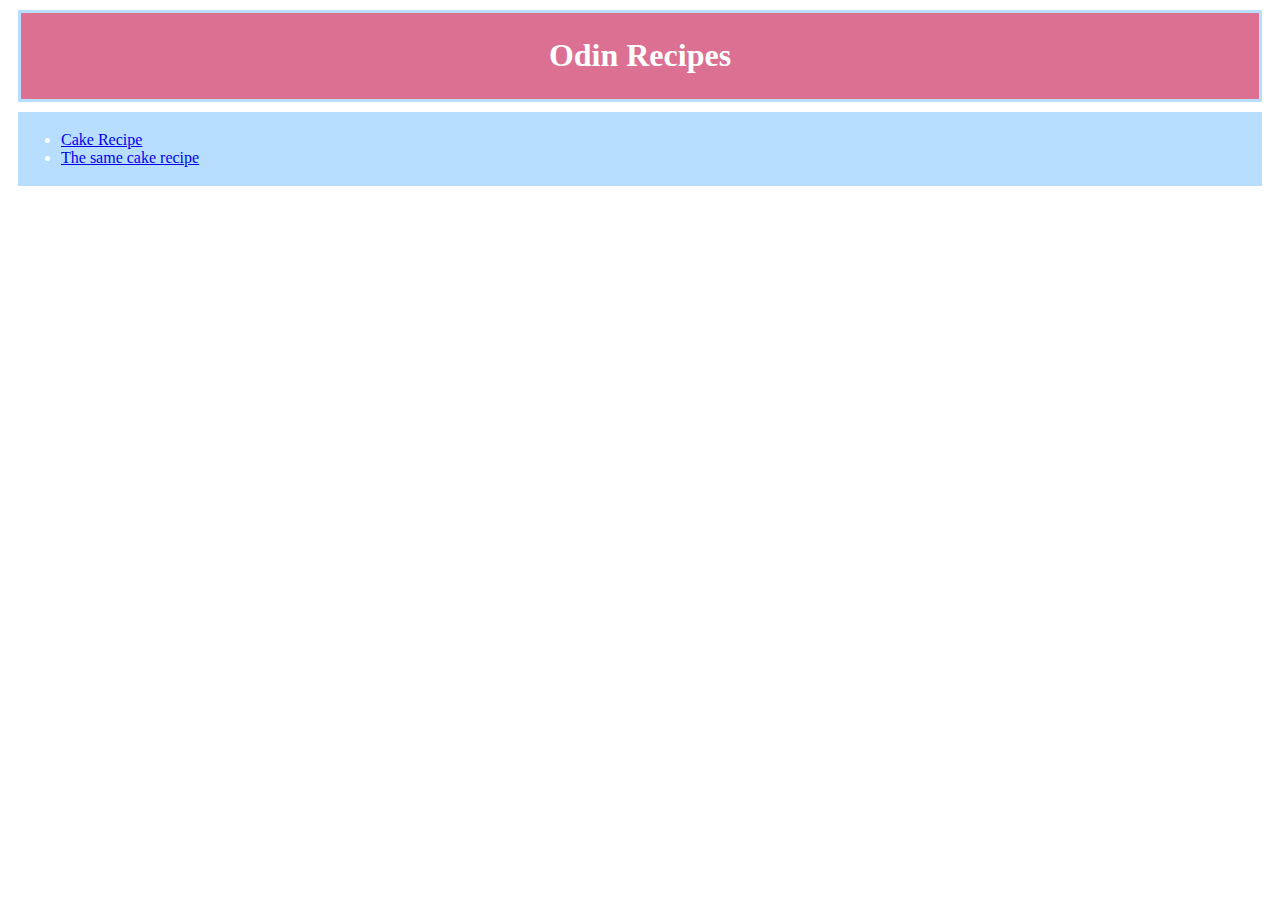
<file: index.html>
<!DOCTYPE html>
<html lang="en">
<head>
    <meta charset="UTF-8">
    <meta name="viewport" content="width=device-width, initial-scale=1.0">
    <title>Document</title>
    <link rel="stylesheet" href="index_style.css">
</head>
<body>
    <div class="title"><h1>Odin Recipes</h1></div>
    <div class="list"><ul>
        <li><a href="recipes/cake.html">Cake Recipe</a></li>
        <li><a href="recipes/cake.html">The same cake recipe</a></li>
    </ul></div>
</body>
</html>
</file>
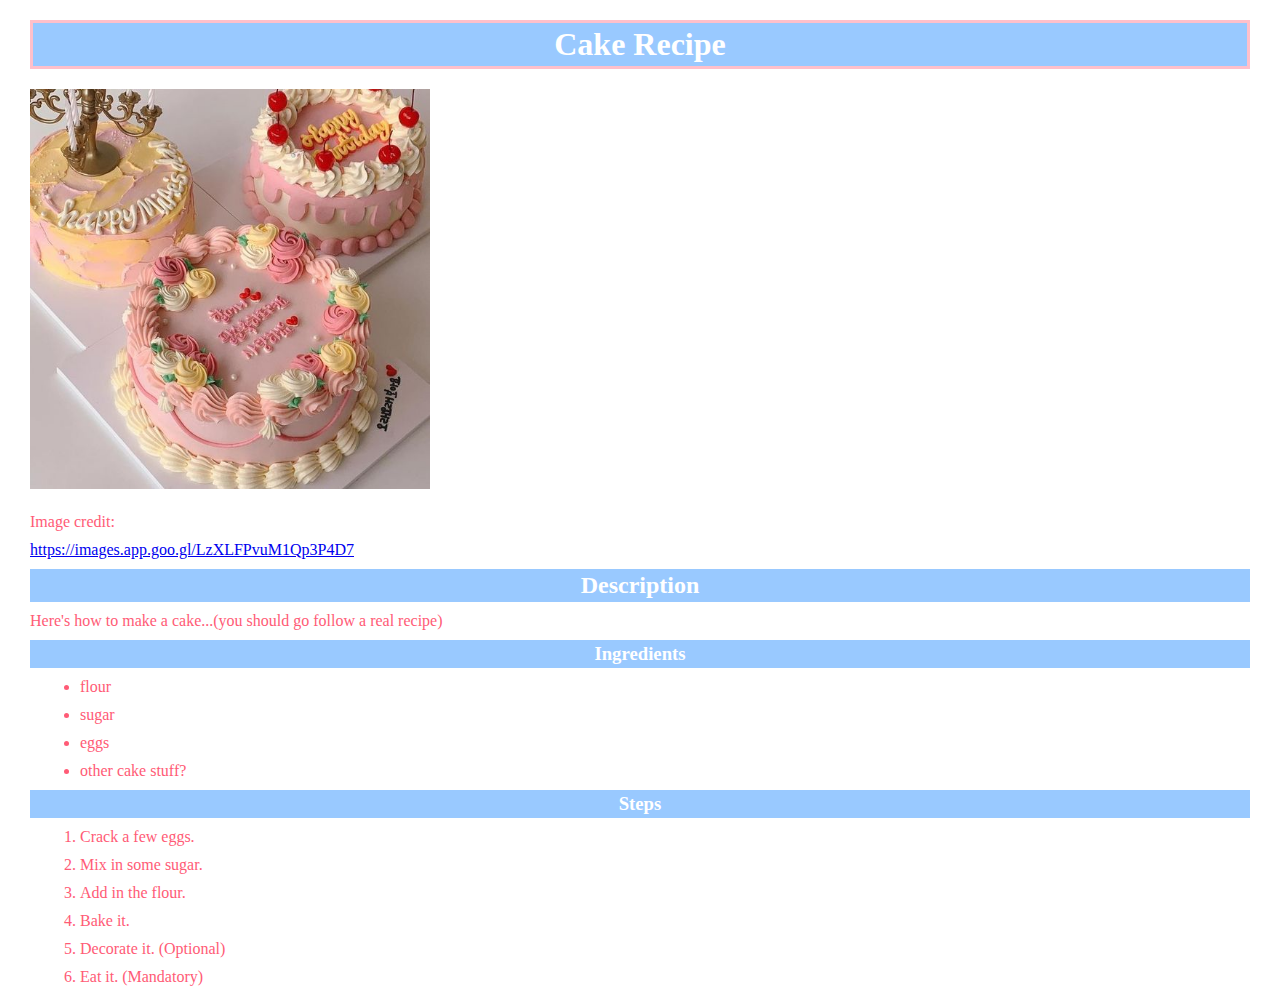
<file: recipes/cake.html>
<!DOCTYPE html>
<html lang="en">
<head>
    <meta charset="UTF-8">
    <meta name="viewport" content="width=device-width, initial-scale=1.0">
    <title>Document</title>
    <link rel="stylesheet" href="cake_style.css">
</head>
<body>
    <h1 class="heading">Cake Recipe</h1>

    <img src="../images/cake.jpg" alt="Cake" width="400" height="400">
    <p>Image credit:</p>
    <a href="https://images.app.goo.gl/LzXLFPvuM1Qp3P4D7" target="_blank" rel="noopener noreferrer">https://images.app.goo.gl/LzXLFPvuM1Qp3P4D7</a>

    <h2 class="heading">Description</h2>
    <p>Here's how to make a cake...(you should go follow a real recipe)</p>

    <h3 class="heading">Ingredients</h3>
    <ul>
        <li>flour</li>
        <li>sugar</li>
        <li>eggs</li>
        <li>other cake stuff?</li>
    </ul>

    <h3 class="heading">Steps</h3>
    <ol>
        <li>Crack a few eggs.</li>
        <li>Mix in some sugar.</li>
        <li>Add in the flour.</li>
        <li>Bake it.</li>
        <li>Decorate it. (Optional)</li>
        <li>Eat it. (Mandatory)</li>
    </ol>

</body>
</html>
</file>
<file: index_style.css>
.title {
    color: white;
    background: palevioletred;
    padding: 3px;
    border: 3px solid rgb(184, 222, 255); 
    text-align: center;
    margin: 10px; 
}

.list {
    background-color: rgb(184, 222, 255);
    padding: 3px;
    margin: 10px;
}

ul {
    color: white; 
}

li {
    color: white;
}
</file>
<file: recipes/cake_style.css>
* {
    margin: 10px;
}

h1.heading {
    color: white;
    padding: 3px;
    border: 3px solid pink;
}

.heading {
    background-color: rgb(153, 201, 255);
    color: white;
    text-align: center;
    padding: 3px;
}

p, li {
    color: rgb(255, 91, 118);
}

body {
    font-family: 'Times New Roman', Times, serif;
}
</file>
